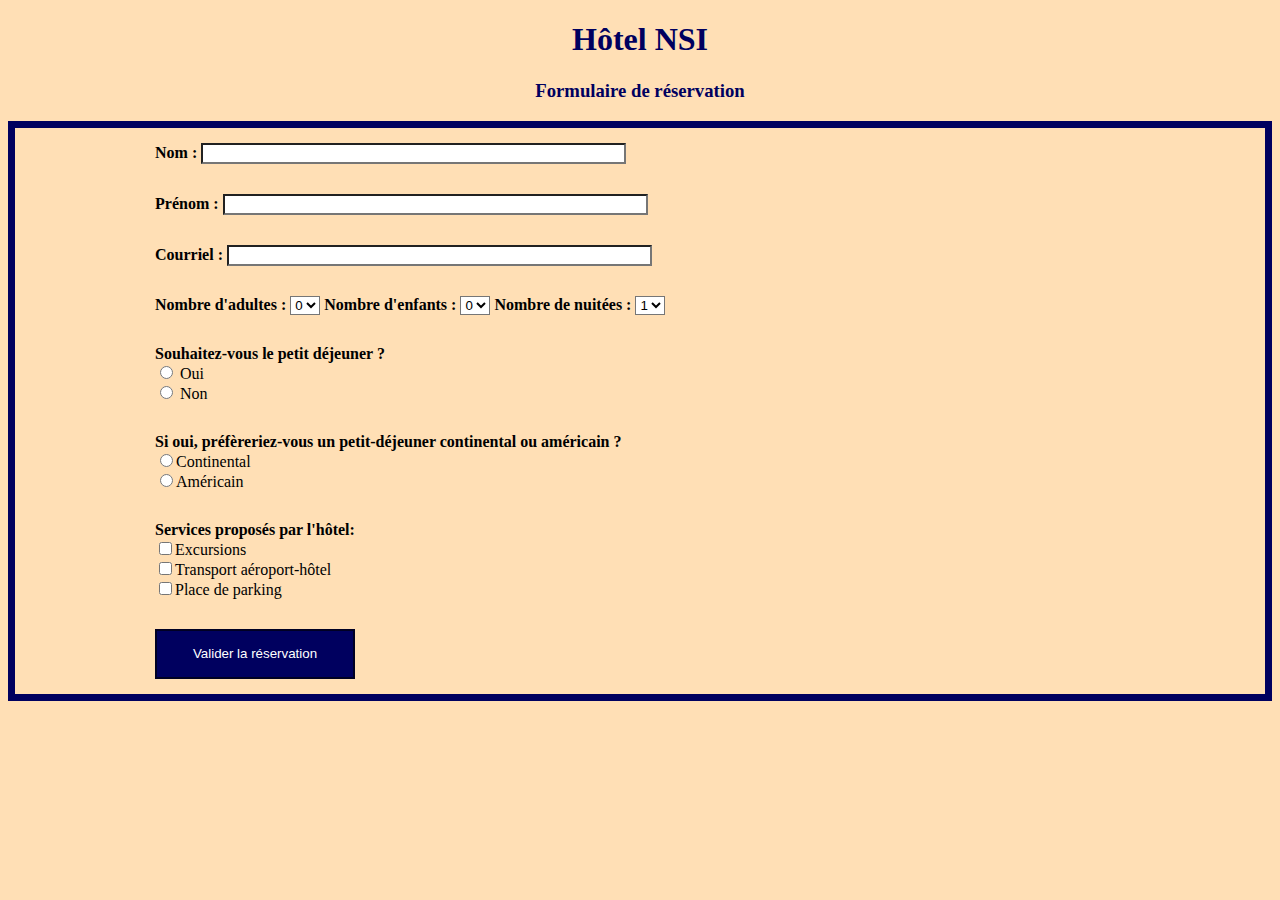
<file: index.html>
<!DOCTYPE html>
<html lang="fr">
    <head>
        <title>Exemple de formulaire</title>
        <meta charset="utf-8">
        <link rel="stylesheet" href="style_form.css">
    </head>
    <body>
        <!-- Titre du formulaire -->
        <h1>Hôtel NSI</h1>
        <h3>Formulaire de réservation</h3>

        <form name="formulaire" action="https://webia.lip6.fr/~muratetm/diu/Form_data.php" method="post" target="_blank">
            
            
            <!-- Nom, de type ......  -->
            <div>
                <label for="Nom">Nom :</label>
                <input name="Nom" size="50" maxlength="40" type="text">
            </div>
            <div>
                <label for="Prénom">Prénom :</label>
                <input name="Prénom" size="50" maxlength="40" type="text">
            </div>
            <div>
                <label for="Courriel">Courriel :</label>
                <input name="Courriel" size="50" maxlength="40" type="text">
            </div>
            <!-- Nombre d'adultes et d'enfants, . -->
            <div>
                <label for="adultes">Nombre d'adultes :</label>
                <select name="adultes">
                    <option value="0">0</option>
                    <option value="1">1</option>
                    <option value="2">2</option>
                    <option value="3">3</option>
                    <option value="4">4</option>
                    <option value="5">5</option>
                </select>
                <label for="enfants">Nombre d'enfants :</label>
                <select name="enfants">
                    <option value="0">0</option>
                    <option value="1">1</option>
                    <option value="2">2</option>
                    <option value="3">3</option>
                    <option value="4">4</option>
                    <option value="5">5</option>
                </select>
            <!-- Nuitées, ....................... -->
                <label for="nuits">Nombre de nuitées :</label>
                <select name="nuits">
                    <option value="1">1</option>
                    <option value="2">2</option>
                    <option value="3">3</option>
                    <option value="4">4</option>
                    <option value="5">5</option>
                </select>
            </div>
            <!-- Petit déjeuner, ............................. -->
            <div>
                <label for="dej">Souhaitez-vous le petit déjeuner ?</label><br>
                <input type="radio" name="dej" value="oui"> Oui<br>
                <input type="radio" name="dej" value="non"> Non<br>
            </div>
            <div>
                <label for="dej2">Si oui, préfèreriez-vous un petit-déjeuner continental ou américain ?</label><br>
                <input type="radio" name="dej2" value="cont">Continental<br>
                <input type="radio" name="dej2" value="amer">Américain<br>
            </div>
            <!-- Services proposés par l'hôtel  -->
            <div>
                <label for="services">Services proposés par l'hôtel:</label><br>
                <input type="checkbox" name="excursions">Excursions<br>
                <input type="checkbox" name="aerohotel">Transport aéroport-hôtel<br>
                <input type="checkbox" name="park">Place de parking<br>
            </div>
            <!-- ............................................ -->
            <div>
                <input value="Valider la réservation" type="submit">
            </div>
        </form>
    </body>
</html>
</file>
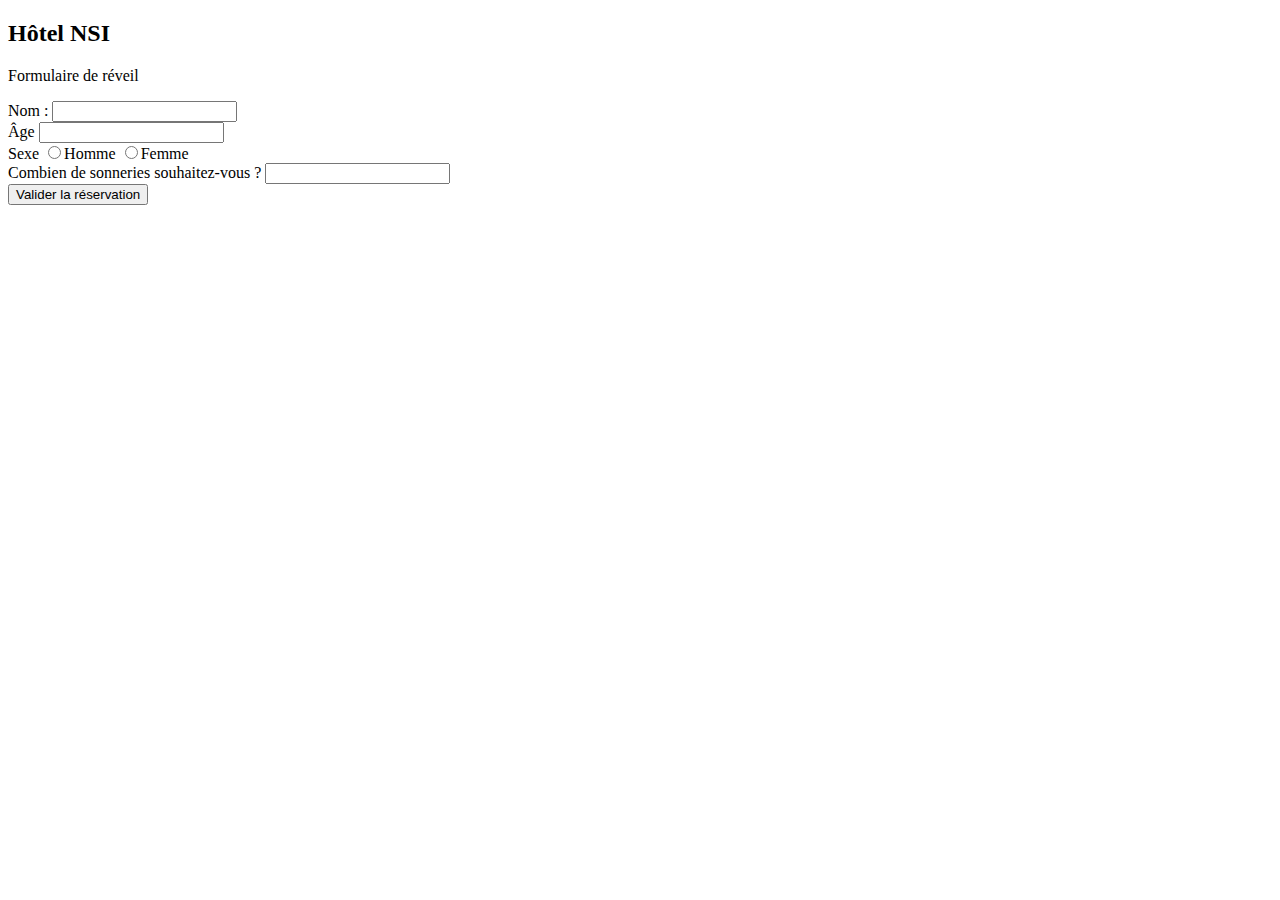
<file: nsi_formulaire/seance3_suite1_formulaire.html>
<!DOCTYPE html>
<html lang="fr">
    <head>
        <title>Exemple de formulaire</title>
        <meta charset="utf-8">
        <script src="seance3_suite1_formulaire.js" type="text/javascript" ></script>
    </head>
    <body>
        <!-- Titre du formulaire -->
        <h2>Hôtel NSI</h2>
        <p>Formulaire de réveil</p>
        <form name="formulaire" id="form1">
            <!-- Nom, de type "text" -->
            <div>
                <label for="Nom">Nom :</label>
                <input id="nom" name="Nom" size="20" maxlength="40" type="text">
            </div>
            <div>
                <label for="age">Âge</label>
                <input id="age" type="text" name="age">
            </div>
            <div>
                <label for="sexe">Sexe</label>
                <input type="radio" name="sexe" value="h">Homme
                <input type="radio" name="sexe" value="f">Femme
            </div>
            <div>
                <label for="nbson">Combien de sonneries souhaitez-vous ?</label>
                <input id="son" type="text" name="nbson">
            </div>
            <!-- Bouton de d'envoi du formulaire -->
            <input value="Valider la réservation" type="button" onclick="afficheSaisie()">
        </form>
    </body>
</html>
</file>
<file: style_form.css>
*{
    background-color: rgb(255, 223, 181);
}
form{
    border: 7px solid rgb(0, 0, 95);
}
h1, h3{
    text-align: center;
    font-family: Lucida Handwriting, cursive;
    color: rgb(0, 0, 95);
}
div{
    margin-left: 10%;
    padding: 15px;
}
input[type=text], textarea, select{
    background-color: white;
}
input[type=submit]{
    background-color: rgb(0, 0, 95);
    color: white;
    border: 2px solid rgb(0, 0, 35);
    cursor: pointer;
    height: 50px;
    width:200px;
}
label{
    font-weight: bold;
}
</file>
